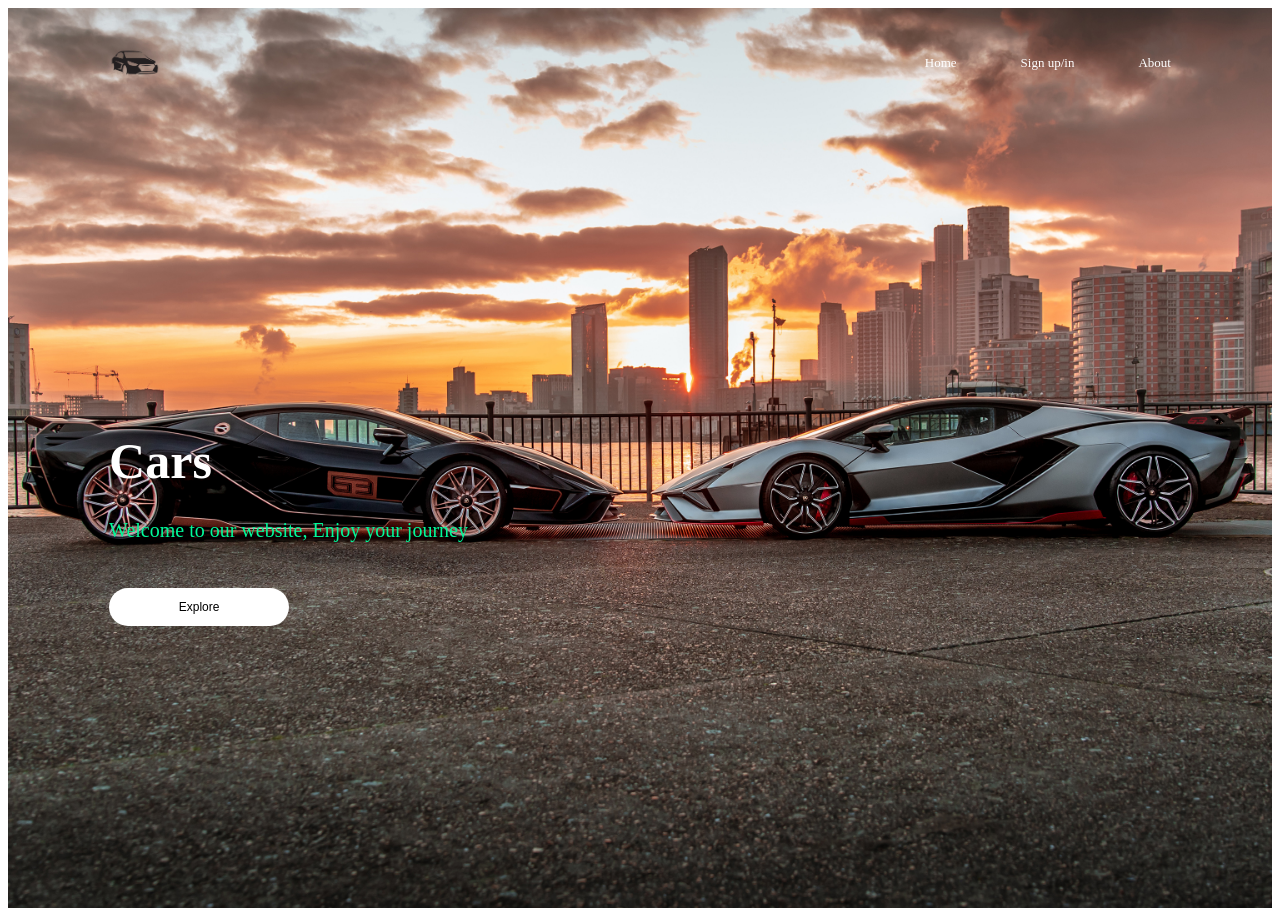
<file: Website_V4/index.html>
<!DOCTYPE html>
<html>
<head>
<title>Cars Website</title>
<link rel="stylesheet" href="stylehome.css">
</head>
<body>
<div class="container">
<div class="navbar">
<img src="logo.png" class="logo">
<nav>
<ul>
<li><a href="index.html">Home</a></li>
<li><a href="login.html">Sign up/in</a></li>
<li><a href="about.html">About</a></li>
</ul>
</nav>
</div>
<div class="row">
<div class="col"><h1>Cars</h1><p>Welcome to our website, Enjoy your journey</p>
<a href="index2.html">
<button type="button" >Explore</button>
</a>
</div>
</div>
</body>
</html>
</file>
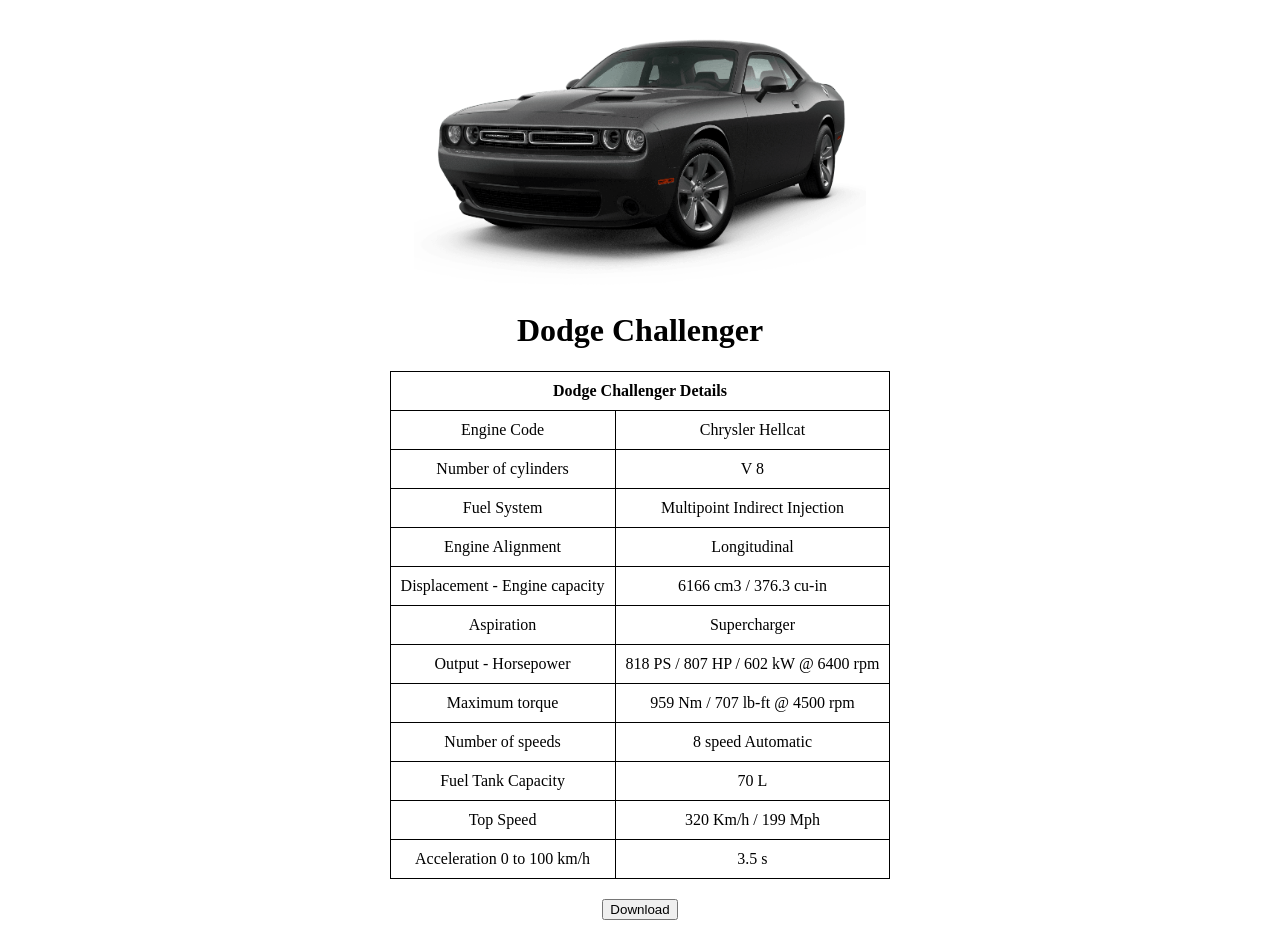
<file: Website_V4/car3.html>
<!DOCTYPE html>
<html>
<head>
	<meta charset="utf-8">
	<title>Dodge Challenger</title>
	<style>
		table {
			border: 1px solid black;
			border-collapse: collapse;
			margin: 0 auto;
		}
		th, td {
			padding: 10px;
			border: 1px solid black;
		}
		.car-image {
			text-align: center;
		}
	</style>
</head>
<body>
	<div class="car-image">
		<img src="dodgeChallenger.png" alt="Dodge Challenger" style="width: 452px; height: 279px;">
		<h1 style="text-align: center;">Dodge Challenger</h1>
		<table>
			<thead>
				<tr>
					<th colspan="2" style="text-align: center;">Dodge Challenger Details</th>
				</tr>
			</thead>
			<tbody>
			    <tr>
					<td>Engine Code</td>
					<td>Chrysler Hellcat</td>
				</tr>
				<tr>
					<td>Number of cylinders</td>
					<td>V 8</td>
				</tr>
				<tr>
					<td>Fuel System</td>
					<td>Multipoint Indirect Injection</td>
				</tr>
				<tr>
					<td>Engine Alignment</td>
					<td>Longitudinal</td>
				</tr>
				<tr>
					<td>Displacement - Engine capacity</td>
					<td>6166 cm3 / 376.3 cu-in</td>
				</tr>
				<tr>
					<td>Aspiration</td>
					<td>Supercharger</td>
				</tr>
				<tr>
					<td>Output - Horsepower</td>
					<td>818 PS / 807 HP / 602 kW @ 6400 rpm</td>
				</tr>
				<tr>
					<td>Maximum torque</td>
					<td>959 Nm / 707 lb-ft @ 4500 rpm</td>
				</tr>
				<tr>
					<td>Number of speeds</td>
					<td>8 speed Automatic</td>
				</tr>
				<tr>
					<td>Fuel Tank Capacity</td>
					<td>70 L</td>
				</tr>
				<tr>
					<td>Top Speed</td>
					<td>320 Km/h / 199 Mph</td>
				</tr>
				<tr>
					<td>Acceleration 0 to 100 km/h</td>
					<td>3.5 s</td>
				</tr>
			</tbody>
		</table>
		<div style="text-align: center; margin-top: 20px;">
		<button id="download-btn">Download</button>
	</div>
	<script>
		const downloadBtn = document.getElementById("download-btn");
		const carName = "Dodge Challenger";
		const table = document.querySelector("table");

		downloadBtn.addEventListener("click", () => {
			const rows = table.querySelectorAll("tr");
			let text = "";
			for (let i = 0; i < rows.length; i++) {
				const cells = rows[i].querySelectorAll("td");
				for (let j = 0; j < cells.length; j++) {
					text += cells[j].textContent + "\t";
				}
				text += "\n";
			}
			const file = new Blob([text], {type: "text/plain"});
			const a = document.createElement("a");
			a.href = URL.createObjectURL(file);
			a.download = carName + ".txt";
			a.click();
		});
	</script>
	</div>
</body>
</html>
</file>
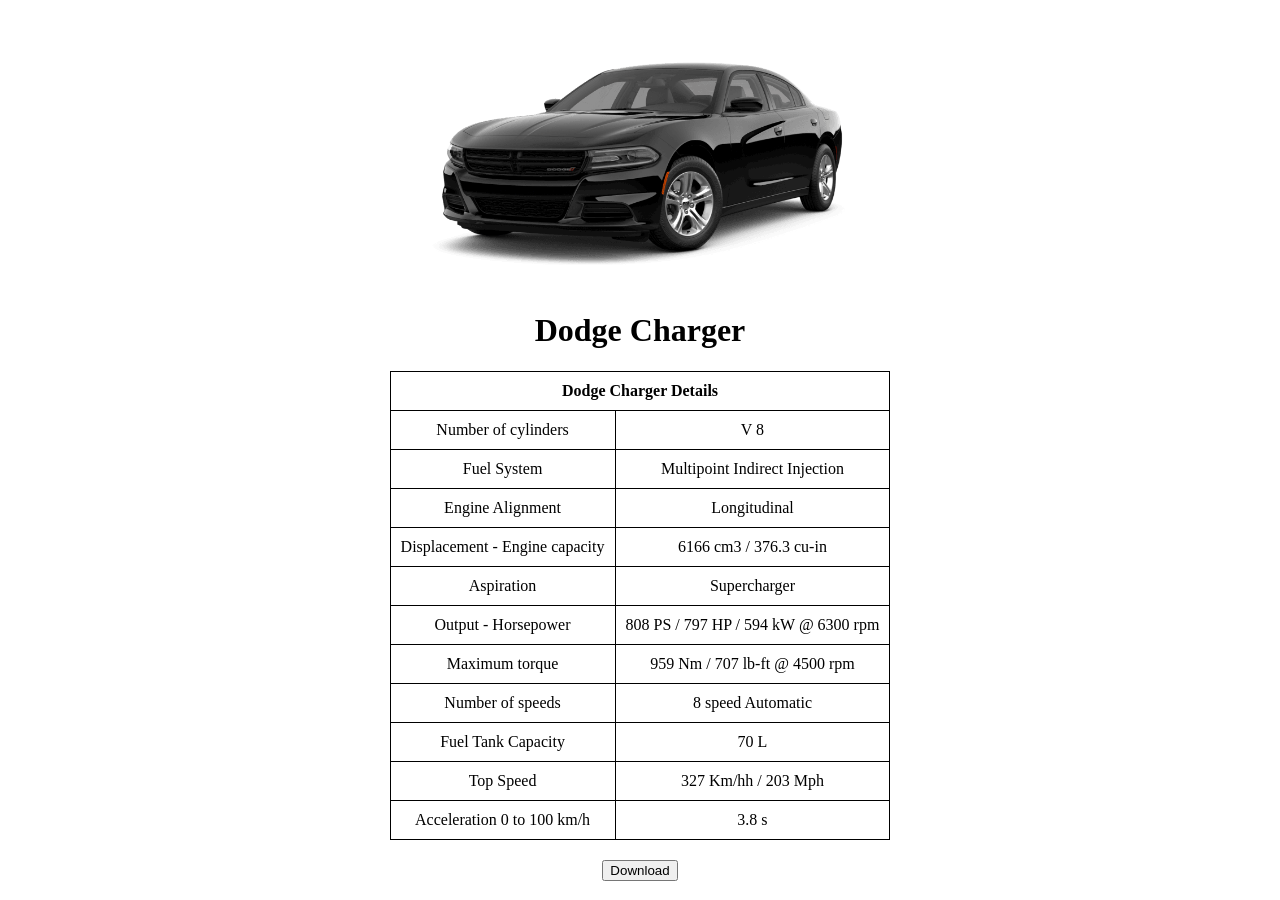
<file: Website_V4/car4.html>
<!DOCTYPE html>
<html>
<head>
	<meta charset="utf-8">
	<title>Dodge Charger</title>
	<style>
		table {
			border: 1px solid black;
			border-collapse: collapse;
			margin: 0 auto;
		}
		th, td {
			padding: 10px;
			border: 1px solid black;
		}
		.car-image {
			text-align: center;
		}
	</style>
</head>
<body>
	<div class="car-image">
		<img src="dodgeCharger.png" alt="Dodge Charger" style="width: 452px; height: 279px;">
		<h1 style="text-align: center;">Dodge Charger</h1>
		<table>
			<thead>
				<tr>
					<th colspan="2" style="text-align: center;">Dodge Charger Details</th>
				</tr>
			</thead>
			<tbody>
				<tr>
					<td>Number of cylinders</td>
					<td>V 8</td>
				</tr>
				<tr>
					<td>Fuel System</td>
					<td>Multipoint Indirect Injection</td>
				</tr>
				<tr>
					<td>Engine Alignment</td>
					<td>Longitudinal</td>
				</tr>
				<tr>
					<td>Displacement - Engine capacity</td>
					<td>6166 cm3 / 376.3 cu-in</td>
				</tr>
				<tr>
					<td>Aspiration</td>
					<td>Supercharger</td>
				</tr>
				<tr>
					<td>Output - Horsepower</td>
					<td>808 PS / 797 HP / 594 kW @ 6300 rpm</td>
				</tr>
				<tr>
					<td>Maximum torque</td>
					<td>959 Nm / 707 lb-ft @ 4500 rpm</td>
				</tr>
				<tr>
					<td>Number of speeds</td>
					<td>8 speed Automatic</td>
				</tr>
				<tr>
					<td>Fuel Tank Capacity</td>
					<td>70 L</td>
				</tr>
				<tr>
					<td>Top Speed</td>
					<td>327 Km/hh / 203 Mph</td>
				</tr>
				<tr>
					<td>Acceleration 0 to 100 km/h</td>
					<td>3.8 s</td>
				</tr>
			</tbody>
		</table>
		<div style="text-align: center; margin-top: 20px;">
		<button id="download-btn">Download</button>
	</div>
	<script>
		const downloadBtn = document.getElementById("download-btn");
		const carName = "Dodge Charger";
		const table = document.querySelector("table");

		downloadBtn.addEventListener("click", () => {
			const rows = table.querySelectorAll("tr");
			let text = "";
			for (let i = 0; i < rows.length; i++) {
				const cells = rows[i].querySelectorAll("td");
				for (let j = 0; j < cells.length; j++) {
					text += cells[j].textContent + "\t";
				}
				text += "\n";
			}
			const file = new Blob([text], {type: "text/plain"});
			const a = document.createElement("a");
			a.href = URL.createObjectURL(file);
			a.download = carName + ".txt";
			a.click();
		});
	</script>
	</div>
</body>
</html>
</file>
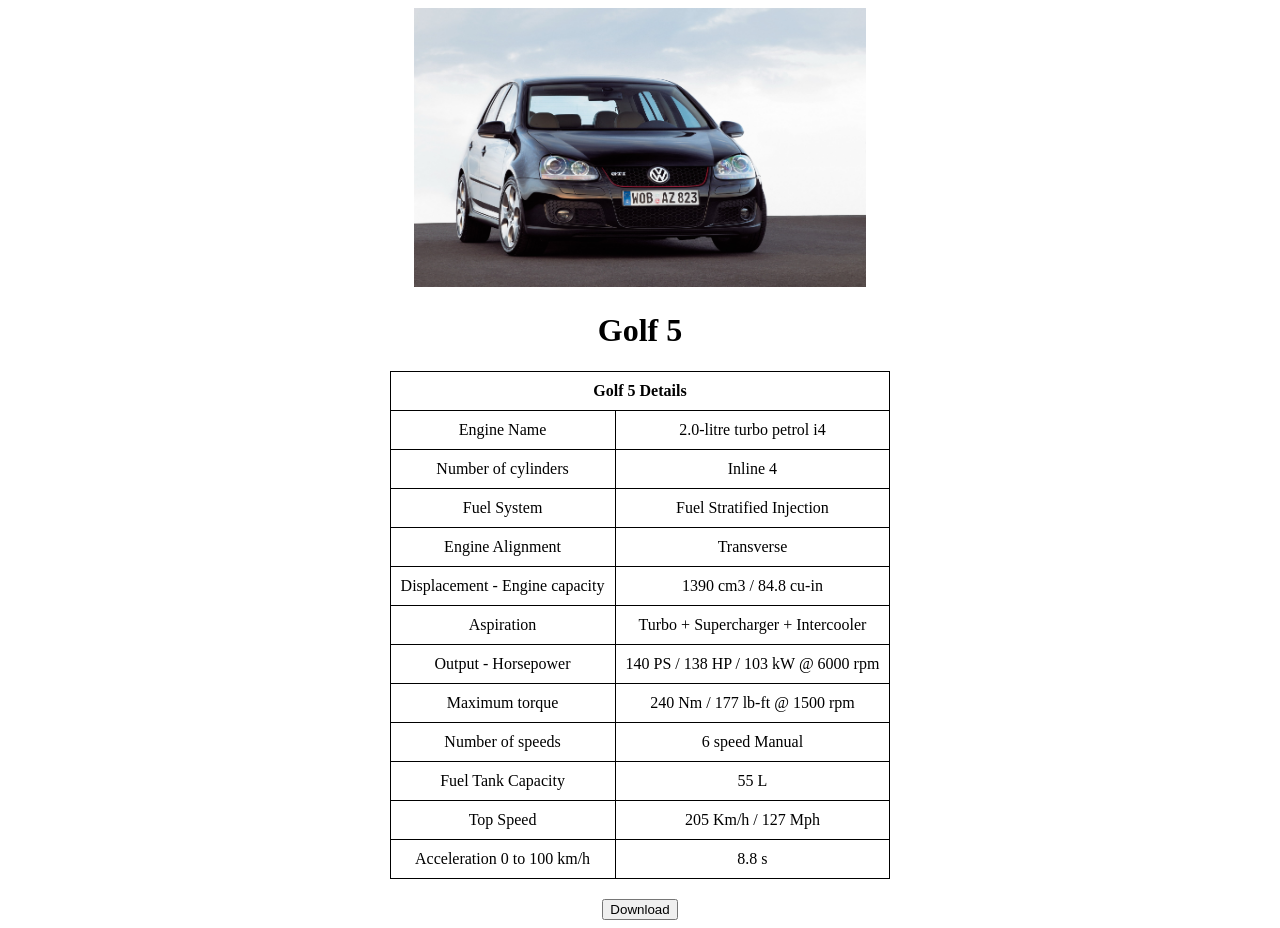
<file: Website_V4/car5.html>
<!DOCTYPE html>
<html>
<head>
	<meta charset="utf-8">
	<title>Golf 5</title>
	<style>
		table {
			border: 1px solid black;
			border-collapse: collapse;
			margin: 0 auto;
		}
		th, td {
			padding: 10px;
			border: 1px solid black;
		}
		.car-image {
			text-align: center;
		}
	</style>
</head>
<body>
	<div class="car-image">
		<img src="golf5.jpg" alt="Golf 5" style="width: 452px; height: 279px;">
		<h1 style="text-align: center;">Golf 5</h1>
		<table>
			<thead>
				<tr>
					<th colspan="2" style="text-align: center;">Golf 5 Details</th>
				</tr>
			</thead>
			<tbody>
			    <tr>
					<td>Engine Name</td>
					<td>2.0-litre turbo petrol i4</td>
				</tr>
				<tr>
					<td>Number of cylinders</td>
					<td>Inline 4</td>
				</tr>
				<tr>
					<td>Fuel System</td>
					<td>Fuel Stratified Injection</td>
				</tr>
				<tr>
					<td>Engine Alignment</td>
					<td>Transverse</td>
				</tr>
				<tr>
					<td>Displacement - Engine capacity</td>
					<td>1390 cm3 / 84.8 cu-in</td>
				</tr>
				<tr>
					<td>Aspiration</td>
					<td>Turbo + Supercharger + Intercooler</td>
				</tr>
				<tr>
					<td>Output - Horsepower</td>
					<td>140 PS / 138 HP / 103 kW @ 6000 rpm</td>
				</tr>
				<tr>
					<td>Maximum torque</td>
					<td>240 Nm / 177 lb-ft @ 1500 rpm</td>
				</tr>
				<tr>
					<td>Number of speeds</td>
					<td>6 speed Manual</td>
				</tr>
				<tr>
					<td>Fuel Tank Capacity</td>
					<td>55 L</td>
				</tr>
				<tr>
					<td>Top Speed</td>
					<td>205 Km/h / 127 Mph</td>
				</tr>
				<tr>
					<td>Acceleration 0 to 100 km/h</td>
					<td>8.8 s</td>
				</tr>
			</tbody>
		</table>
		<div style="text-align: center; margin-top: 20px;">
		<button id="download-btn">Download</button>
	</div>
	<script>
		const downloadBtn = document.getElementById("download-btn");
		const carName = "Golf 5";
		const table = document.querySelector("table");

		downloadBtn.addEventListener("click", () => {
			const rows = table.querySelectorAll("tr");
			let text = "";
			for (let i = 0; i < rows.length; i++) {
				const cells = rows[i].querySelectorAll("td");
				for (let j = 0; j < cells.length; j++) {
					text += cells[j].textContent + "\t";
				}
				text += "\n";
			}
			const file = new Blob([text], {type: "text/plain"});
			const a = document.createElement("a");
			a.href = URL.createObjectURL(file);
			a.download = carName + ".txt";
			a.click();
		});
	</script>
	</div>
</body>
</html>
</file>
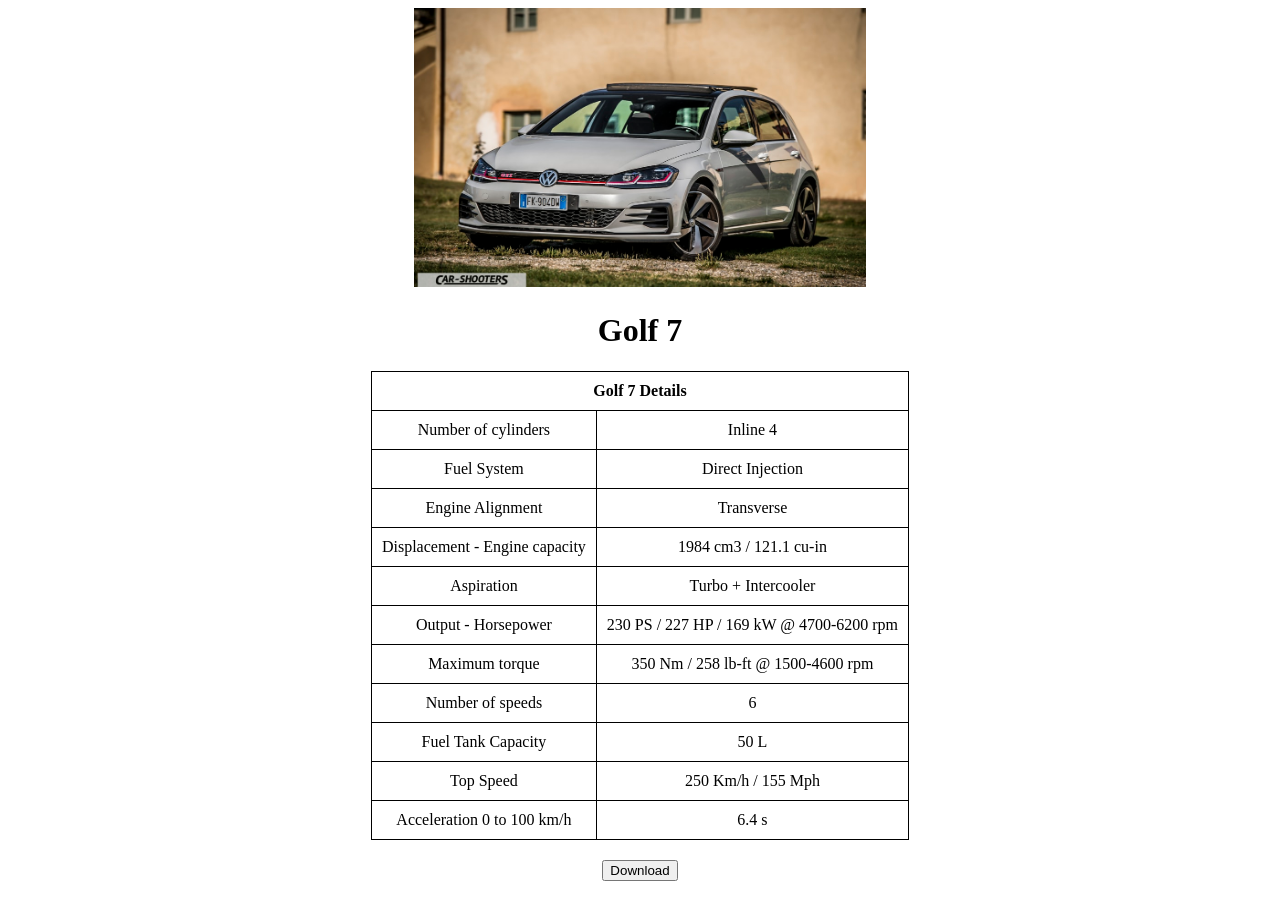
<file: Website_V4/car6.html>
<!DOCTYPE html>
<html>
<head>
	<meta charset="utf-8">
	<title>Golf 7</title>
	<style>
		table {
			border: 1px solid black;
			border-collapse: collapse;
			margin: 0 auto;
		}
		th, td {
			padding: 10px;
			border: 1px solid black;
		}
		.car-image {
			text-align: center;
		}
	</style>
</head>
<body>
	<div class="car-image">
		<img src="golf7.jpg" alt="Golf 7" style="width: 452px; height: 279px;">
		<h1 style="text-align: center;">Golf 7</h1>
		<table>
			<thead>
				<tr>
					<th colspan="2" style="text-align: center;">Golf 7 Details</th>
				</tr>
			</thead>
			<tbody>
				<tr>
					<td>Number of cylinders</td>
					<td>Inline 4</td>
				</tr>
				<tr>
					<td>Fuel System</td>
					<td>Direct Injection</td>
				</tr>
				<tr>
					<td>Engine Alignment</td>
					<td>Transverse</td>
				</tr>
				<tr>
					<td>Displacement - Engine capacity</td>
					<td>1984 cm3 / 121.1 cu-in</td>
				</tr>
				<tr>
					<td>Aspiration</td>
					<td>Turbo + Intercooler</td>
				</tr>
				<tr>
					<td>Output - Horsepower</td>
					<td>230 PS / 227 HP / 169 kW @ 4700-6200 rpm</td>
				</tr>
				<tr>
					<td>Maximum torque</td>
					<td>350 Nm / 258 lb-ft @ 1500-4600 rpm</td>
				</tr>
				<tr>
					<td>Number of speeds</td>
					<td>6</td>
				</tr>
				<tr>
					<td>Fuel Tank Capacity</td>
					<td>50 L</td>
				</tr>
				<tr>
					<td>Top Speed</td>
					<td>250 Km/h / 155 Mph</td>
				</tr>
				<tr>
					<td>Acceleration 0 to 100 km/h</td>
					<td>6.4 s</td>
				</tr>
			</tbody>
		</table>
		<div style="text-align: center; margin-top: 20px;">
		<button id="download-btn">Download</button>
	</div>
	<script>
		const downloadBtn = document.getElementById("download-btn");
		const carName = "Golf 7";
		const table = document.querySelector("table");

		downloadBtn.addEventListener("click", () => {
			const rows = table.querySelectorAll("tr");
			let text = "";
			for (let i = 0; i < rows.length; i++) {
				const cells = rows[i].querySelectorAll("td");
				for (let j = 0; j < cells.length; j++) {
					text += cells[j].textContent + "\t";
				}
				text += "\n";
			}
			const file = new Blob([text], {type: "text/plain"});
			const a = document.createElement("a");
			a.href = URL.createObjectURL(file);
			a.download = carName + ".txt";
			a.click();
		});
	</script>
	</div>
</body>
</html>
</file>
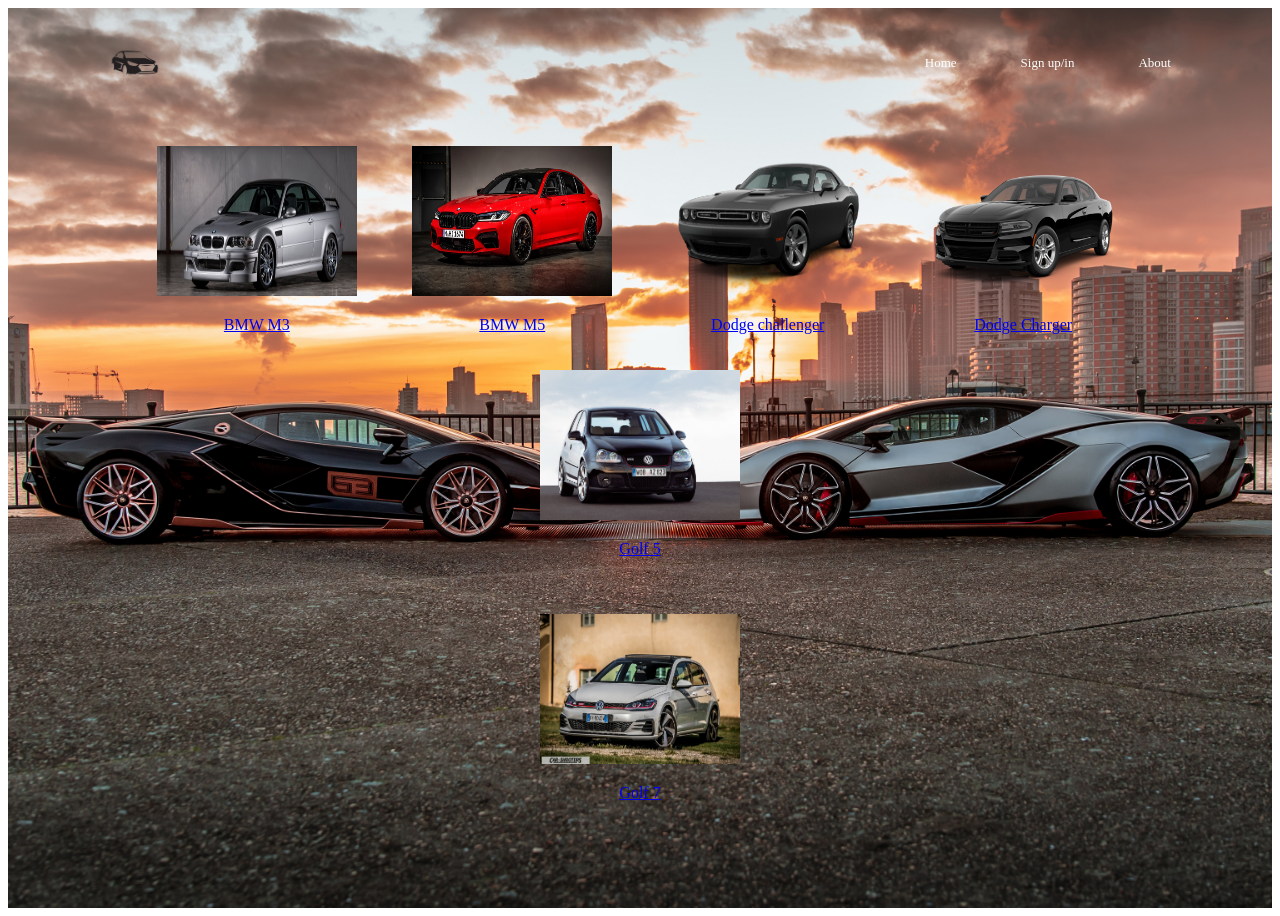
<file: Website_V4/index2.html>
<!DOCTYPE html>
<html>
<head>
	<title>Cars Website</title>
	<style>
		.row {
			display: flex;
			flex-wrap: wrap;
			justify-content: center;
			align-items: center;
			margin: 20px;
		}
		.col {
			flex: 1 1 200px;
			margin: 10px;
			text-align: center;
		}
		.car-img {
			width: 200px;
			height: 150px;
		}
		.compare-btn {
			margin-top: 20px;
		}
		header {
        display: flex;
        justify-content: space-between;
        align-items: center;
        padding: 10px;
        background-color: #EDEADE;
        color: #FFFF;
      }
	</style>
	<link rel="stylesheet" href="stylee.css">
</head>
<body>
<div class="container">
<div class="navbar">
<img src="logo.png" class="logo">
<nav>
<ul>
<li><a href="index.html">Home</a></li>
<li><a href="login.html">Sign up/in</a></li>
<li><a href="about.html">About</a></li>
</ul>
</nav>
</div>
<div class="row">
		<div class="col">
			<a href="car1.html"><img src="bmwM3.jpg" alt="BMW M3" class="car-img">
			<p>BMW M3</p></a>
		</div>
		<div class="col">
			<a href="car2.html"><img src="bmwM5.jpg" alt="BMW M5" class="car-img">
			<p>BMW M5</p></a>
		</div>
		<div class="col">
			<a href="car3.html"><img src="dodgeChallenger.png" alt="Dodge challenger" class="car-img">
			<p>Dodge challenger</p></a>
		</div>
		<div class="col">
			<a href="car4.html"><img src="dodgeCharger.png" alt="Dodge Charger" class="car-img">
			<p>Dodge Charger</p></a>
		</div>
		<div class="col">
			<a href="car5.html"><img src="golf5.jpg" alt="Golf 5" class="car-img">
			<p>Golf 5</p></a>
		</div>
	</div>
	<div class="row">
		<div class="col">
			<a href="car6.html"><img src="golf7.jpg" alt="Golf 7" class="car-img">
			<p>Golf 7</p></a>
		</div>

	</div>
</body>
</html>
</file>
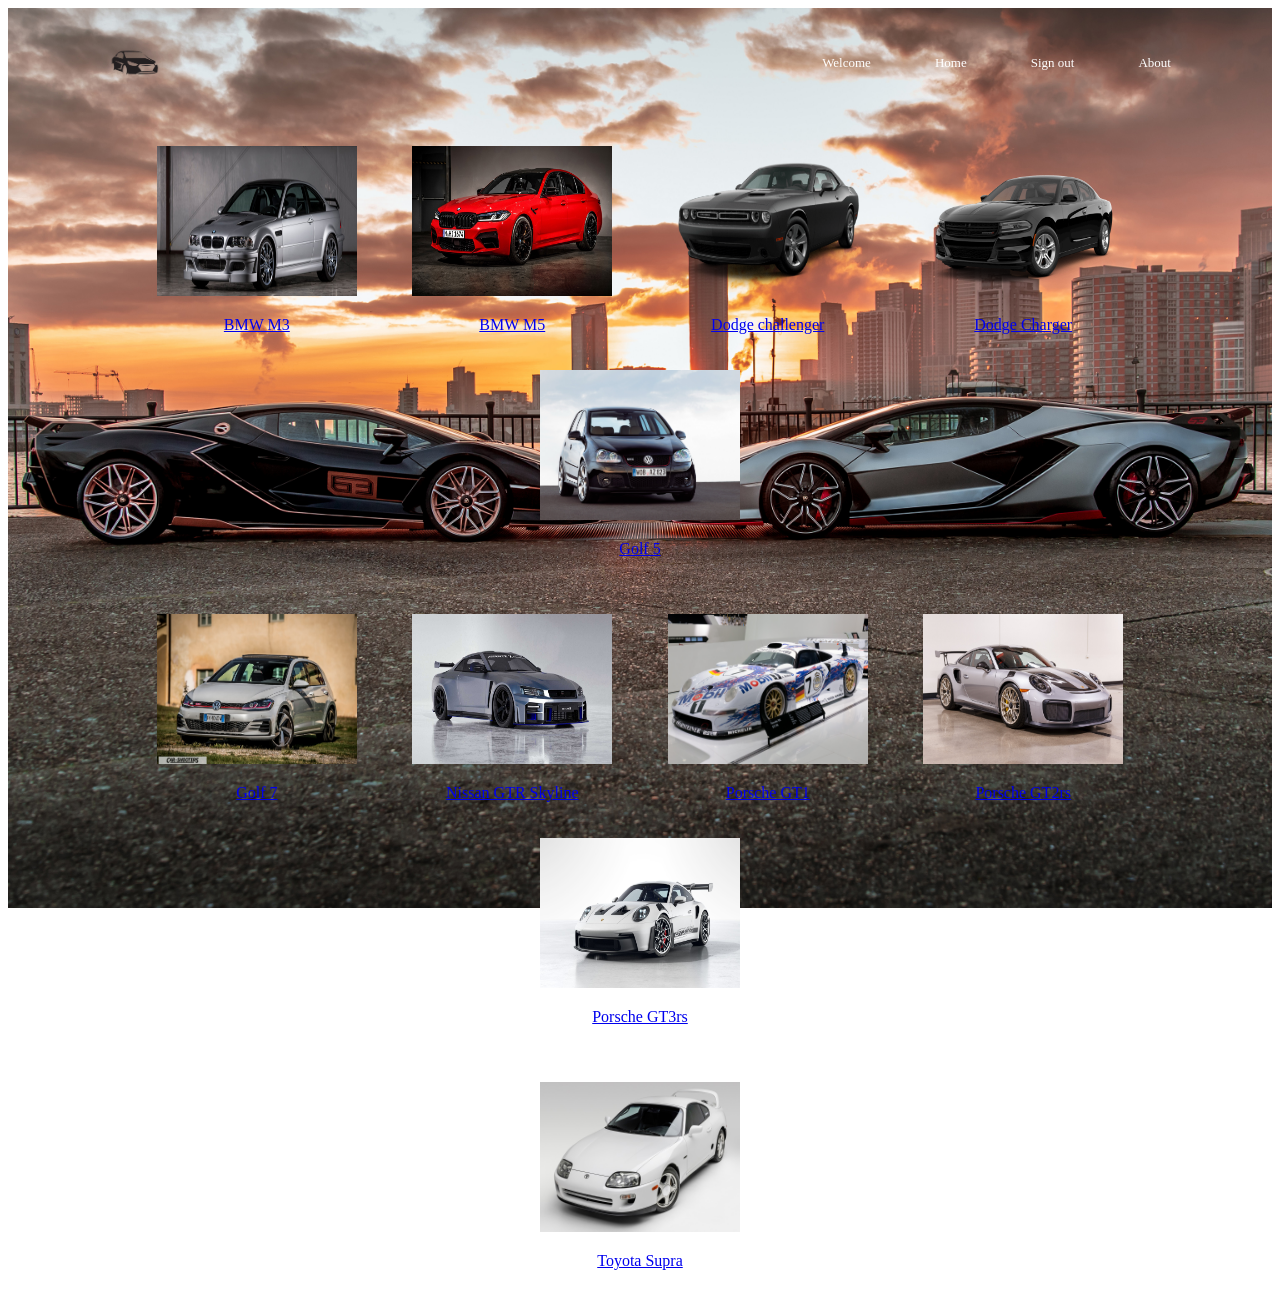
<file: Website_V4/index3.html>
<!DOCTYPE html>
<html>
<head>
	<title>Cars Website</title>
	<style>
		.row {
			display: flex;
			flex-wrap: wrap;
			justify-content: center;
			align-items: center;
			margin: 20px;
		}
		.col {
			flex: 1 1 200px;
			margin: 10px;
			text-align: center;
		}
		.car-img {
			width: 200px;
			height: 150px;
		}
		.compare-btn {
			margin-top: 20px;
		}
		header {
        display: flex;
        justify-content: space-between;
        align-items: center;
        padding: 10px;
        background-color: #EDEADE;
        color: #FFFF;
      }
	  .center {
		  text-align: center;
		  color: black;
}
	</style>
	<link rel="stylesheet" href="stylee.css">
</head>
<body>
<div class="container">
<div class="navbar">
<img src="logo.png" class="logo">
<nav>
<ul>
<li><a>Welcome <?php echo $_GET['username']; ?></a></li>
<li><a href="index.html">Home</a></li>
<li><a href="index2.html">Sign out</a></li>
<li><a href="about.html">About</a></li>
</ul>
</nav>
</div>
<div class="row">
		<div class="col">
			<a href="car1.php"><img src="bmwM3.jpg" alt="BMW M3" class="car-img">
			<p>BMW M3</p></a>
		</div>
		<div class="col">
			<a href="car2.php"><img src="bmwM5.jpg" alt="BMW M5" class="car-img">
			<p>BMW M5</p></a>
		</div>
		<div class="col">
			<a href="car3.php"><img src="dodgeChallenger.png" alt="Dodge challenger" class="car-img">
			<p>Dodge challenger</p></a>
		</div>
		<div class="col">
			<a href="car4.php"><img src="dodgeCharger.png" alt="Dodge Charger" class="car-img">
			<p>Dodge Charger</p></a>
		</div>
		<div class="col">
			<a href="car5.php"><img src="golf5.jpg" alt="Golf 5" class="car-img">
			<p>Golf 5</p></a>
		</div>
	</div>
	<div class="row">
		<div class="col">
			<a href="car6.php"><img src="golf7.jpg" alt="Golf 7" class="car-img">
			<p>Golf 7</p></a>
		</div>
		<div class="col">
			<a href="car7.php"><img src="nissangtrskyline.jpg" alt="Nissan GTR Skyline" class="car-img">
			<p>Nissan GTR Skyline</p></a>
		</div>
		<div class="col">
			<a href="car8.php"><img src="porschegt1.jpg" alt="Porsche GT1" class="car-img">
			<p>Porsche GT1</p></a>
		</div>
		<div class="col">
			<a href="car9.php"><img src="porschegt2rs.jpg" alt="Porsche GT2rs" class="car-img">
			<p>Porsche GT2rs</p></a>
		</div>
		<div class="col">
			<a href="car10.php"><img src="porschegt3rs.jfif" alt="Porsche GT3rs" class="car-img">
			<p>Porsche GT3rs</p></a>
		</div>
	</div>
	<div class="row">
		<div class="col">
			<a href="car11.php"><img src="toyotaSupra.jpg" alt="Toyota Supra" class="car-img">
			<p>Toyota Supra</p></a>
		</div>
	</div>
</body>
</html>
</file>
<file: Website_V4/stylehome.css>
{
margin: 0;
padding 0;
font-family: 'Roboto:, sans-serid;
}
.container{
	width: 100%;
	height: 100vh;
	background-image: url(bg.jpg);
	background-position: center;
	background-size: cover;
	padding-left: 8%;
	padding-right: 8%;
	box-sizing: border-box;
}
.navbar{
	height: 12%;
	display: flex;
	align-items: center;
}
.logo{
	width: 50px;
	cursor: pointer;
}
nav{
	flex: 1;
	text-align: right;
}
nav ul li{
	list-style: none;
	display: inline-block;
	margin-left: 60px;
}
nav ul li a{
	text-decoration: none;
	color: #fff;
	font-size: 13px;
}
.row{
	display: flex;
	height: 88%;
	align-items: center;
}
.col{
	flex-basis: 50%;
}
h1{
	color: #fff;
	font-size: 50px;
}
p{
	color: #00FA9A;
	font-size: 20px;
	line-height: 15px;
}
button{
	width: 180px;
	color: #000;
	font-size: 12px;
	padding: 12px 0;
	background: #fff;
	border: 0;
	border-radius: 20px;
	outline: none;
	margin-top: 30px;
}
</file>
<file: Website_V4/stylee.css>
{
margin: 0;
padding 0;
font-family: 'Roboto:, sans-serid;
}
.container{
	width: 100%;
	height: 100vh;
	background-image: url(bg.jpg);
	background-position: center;
	background-size: cover;
	padding-left: 8%;
	padding-right: 8%;
	box-sizing: border-box;
}
.navbar{
	height: 12%;
	display: flex;
	align-items: center;
}
.logo{
	width: 50px;
	cursor: pointer;
}
nav{
	flex: 1;
	text-align: right;
}
nav ul li{
	list-style: none;
	display: inline-block;
	margin-left: 60px;
}
nav ul li a{
	text-decoration: none;
	color: #fff;
	font-size: 13px;
}
</file>
